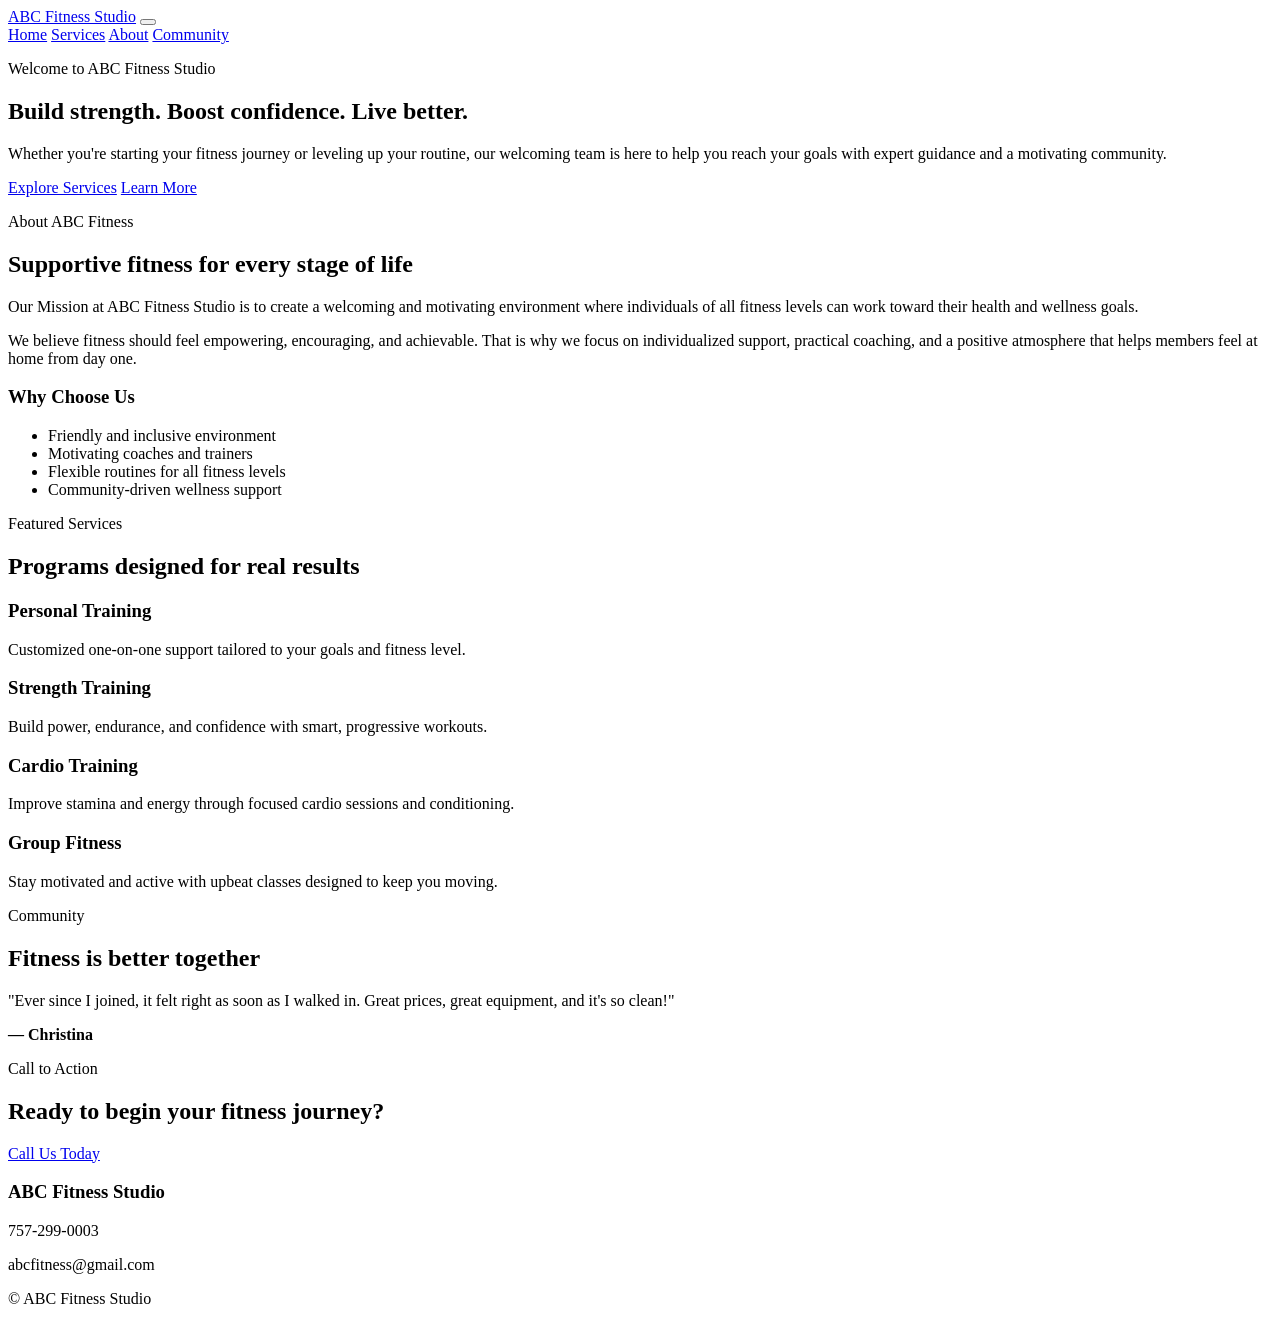
<file: about.html>
<!DOCTYPE html>
<html lang="en">
  <head>
    <meta charset="UTF-8" />
    <meta name="viewport" content="width=device-width, initial-scale=1.0" />
    <title>ABC Fitness Studio</title>
    <meta
      name="description"
      content="ABC Fitness Studio helps individuals build healthier habits through personal training, group classes, and community support."
    />
    <link rel="stylesheet" href="style.css" />
  </head>
  <body>
    <header class="site-header">
      <nav class="navbar container" aria-label="Main navigation">
        <a href="index.html" class="brand">ABC Fitness Studio</a>
        <button class="nav-toggle" aria-label="Toggle navigation" aria-expanded="false">
          <span></span>
          <span></span>
          <span></span>
        </button>
        <div class="nav-menu">
          <a href="index.html" class="nav-link active">Home</a>
          <a href="services.html" class="nav-link">Services</a>
          <a href="about.html" class="nav-link">About</a>
          <a href="community.html" class="nav-link">Community</a>
        </div>
      </nav>
    </header>

    <main>
      <section class="hero">
        <div class="container hero-inner">
          <div class="hero-copy">
            <p class="eyebrow">Welcome to ABC Fitness Studio</p>
            <h1>Build strength. Boost confidence. Live better.</h1>
            <p>
              Whether you're starting your fitness journey or leveling up your routine,
              our welcoming team is here to help you reach your goals with expert guidance
              and a motivating community.
            </p>
            <div class="hero-actions">
              <a href="services.html" class="btn btn-primary">Explore Services</a>
              <a href="about.html" class="btn btn-secondary">Learn More</a>
            </div>
          </div>
        </div>
      </section>

      <section class="section section-light" id="about">
        <div class="container">
          <div class="section-heading">
            <p class="eyebrow accent">About ABC Fitness</p>
            <h2>Supportive fitness for every stage of life</h2>
          </div>

          <div class="two-column">
            <div>
              <p>
                Our Mission at ABC Fitness Studio is to create a welcoming and motivating
                environment where individuals of all fitness levels can work toward their
                health and wellness goals.
              </p>
              <p>
                We believe fitness should feel empowering, encouraging, and achievable.
                That is why we focus on individualized support, practical coaching, and a
                positive atmosphere that helps members feel at home from day one.
              </p>
            </div>
            <div class="info-card">
              <h3>Why Choose Us</h3>
              <ul>
                <li>Friendly and inclusive environment</li>
                <li>Motivating coaches and trainers</li>
                <li>Flexible routines for all fitness levels</li>
                <li>Community-driven wellness support</li>
              </ul>
            </div>
          </div>
        </div>
      </section>

      <section class="section" id="services">
        <div class="container">
          <div class="section-heading">
            <p class="eyebrow accent">Featured Services</p>
            <h2>Programs designed for real results</h2>
          </div>

          <div class="card-grid">
            <article class="service-card">
              <h3>Personal Training</h3>
              <p>Customized one-on-one support tailored to your goals and fitness level.</p>
            </article>
            <article class="service-card">
              <h3>Strength Training</h3>
              <p>Build power, endurance, and confidence with smart, progressive workouts.</p>
            </article>
            <article class="service-card">
              <h3>Cardio Training</h3>
              <p>Improve stamina and energy through focused cardio sessions and conditioning.</p>
            </article>
            <article class="service-card">
              <h3>Group Fitness</h3>
              <p>Stay motivated and active with upbeat classes designed to keep you moving.</p>
            </article>
          </div>
        </div>
      </section>

      <section class="section section-accent" id="community">
        <div class="container">
          <div class="section-heading">
            <p class="eyebrow accent">Community</p>
            <h2>Fitness is better together</h2>
          </div>

          <div class="quote-box">
            <p>
              "Ever since I joined, it felt right as soon as I walked in. Great prices,
              great equipment, and it's so clean!"
            </p>
            <strong>— Christina</strong>
          </div>
        </div>
      </section>

      <section class="section cta-section">
        <div class="container cta-box">
          <div>
            <p class="eyebrow accent">Call to Action</p>
            <h2>Ready to begin your fitness journey?</h2>
          </div>
          <a href="tel:757-299-0003" class="btn btn-primary">Call Us Today</a>
        </div>
      </section>
    </main>

    <footer class="site-footer">
      <div class="container footer-inner">
        <div>
          <h3>ABC Fitness Studio</h3>
        </div>
        <div>
          <p>757-299-0003</p>
          <p>abcfitness@gmail.com</p>
        </div>
        <div>
          <p>© <span id="year"></span> ABC Fitness Studio</p>
        </div>
      </div>
    </footer>

    <script src="script.js"></script>
  </body>
</html>
</file>
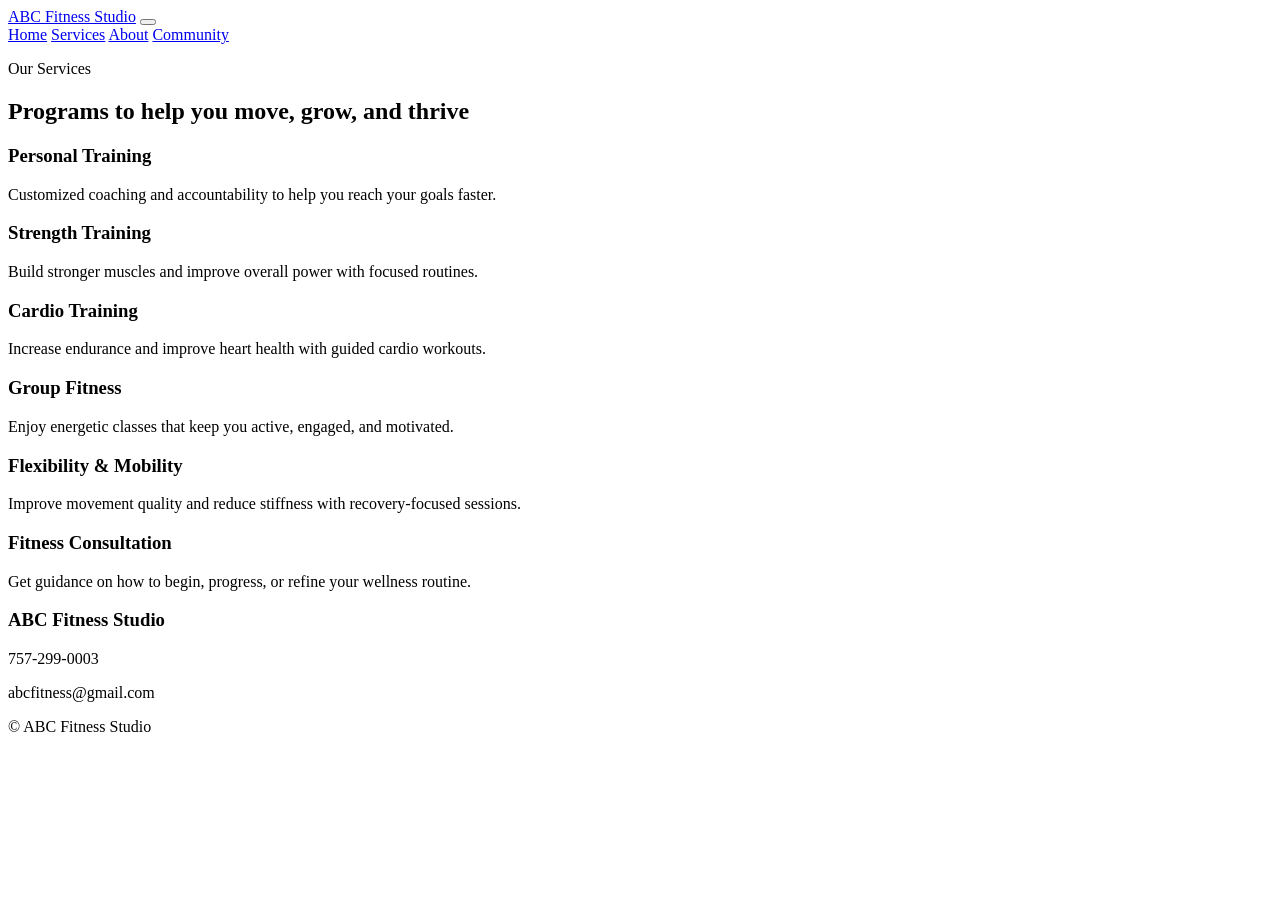
<file: community.html>
<!DOCTYPE html>
<html lang="en">
  <head>
    <meta charset="UTF-8" />
    <meta name="viewport" content="width=device-width, initial-scale=1.0" />
    <title>Services | ABC Fitness Studio</title>
    <meta name="description" content="Explore personal training, strength training, cardio, group fitness, and consultation services at ABC Fitness Studio." />
    <link rel="stylesheet" href="style.css" />
  </head>
  <body>
    <header class="site-header">
      <nav class="navbar container" aria-label="Main navigation">
        <a href="index.html" class="brand">ABC Fitness Studio</a>
        <button class="nav-toggle" aria-label="Toggle navigation" aria-expanded="false">
          <span></span>
          <span></span>
          <span></span>
        </button>
        <div class="nav-menu">
          <a href="index.html" class="nav-link">Home</a>
          <a href="services.html" class="nav-link active">Services</a>
          <a href="about.html" class="nav-link">About</a>
          <a href="community.html" class="nav-link">Community</a>
        </div>
      </nav>
    </header>

    <main>
      <section class="page-hero">
        <div class="container">
          <p class="eyebrow accent">Our Services</p>
          <h1>Programs to help you move, grow, and thrive</h1>
        </div>
      </section>

      <section class="section section-light">
        <div class="container">
          <div class="card-grid">
            <article class="service-card">
              <h3>Personal Training</h3>
              <p>Customized coaching and accountability to help you reach your goals faster.</p>
            </article>
            <article class="service-card">
              <h3>Strength Training</h3>
              <p>Build stronger muscles and improve overall power with focused routines.</p>
            </article>
            <article class="service-card">
              <h3>Cardio Training</h3>
              <p>Increase endurance and improve heart health with guided cardio workouts.</p>
            </article>
            <article class="service-card">
              <h3>Group Fitness</h3>
              <p>Enjoy energetic classes that keep you active, engaged, and motivated.</p>
            </article>
            <article class="service-card">
              <h3>Flexibility & Mobility</h3>
              <p>Improve movement quality and reduce stiffness with recovery-focused sessions.</p>
            </article>
            <article class="service-card">
              <h3>Fitness Consultation</h3>
              <p>Get guidance on how to begin, progress, or refine your wellness routine.</p>
            </article>
          </div>
        </div>
      </section>
    </main>

    <footer class="site-footer">
      <div class="container footer-inner">
        <div>
          <h3>ABC Fitness Studio</h3>
        </div>
        <div>
          <p>757-299-0003</p>
          <p>abcfitness@gmail.com</p>
        </div>
        <div>
          <p>© <span id="year"></span> ABC Fitness Studio</p>
        </div>
      </div>
    </footer>

    <script src="script.js"></script>
  </body>
</html>
</file>
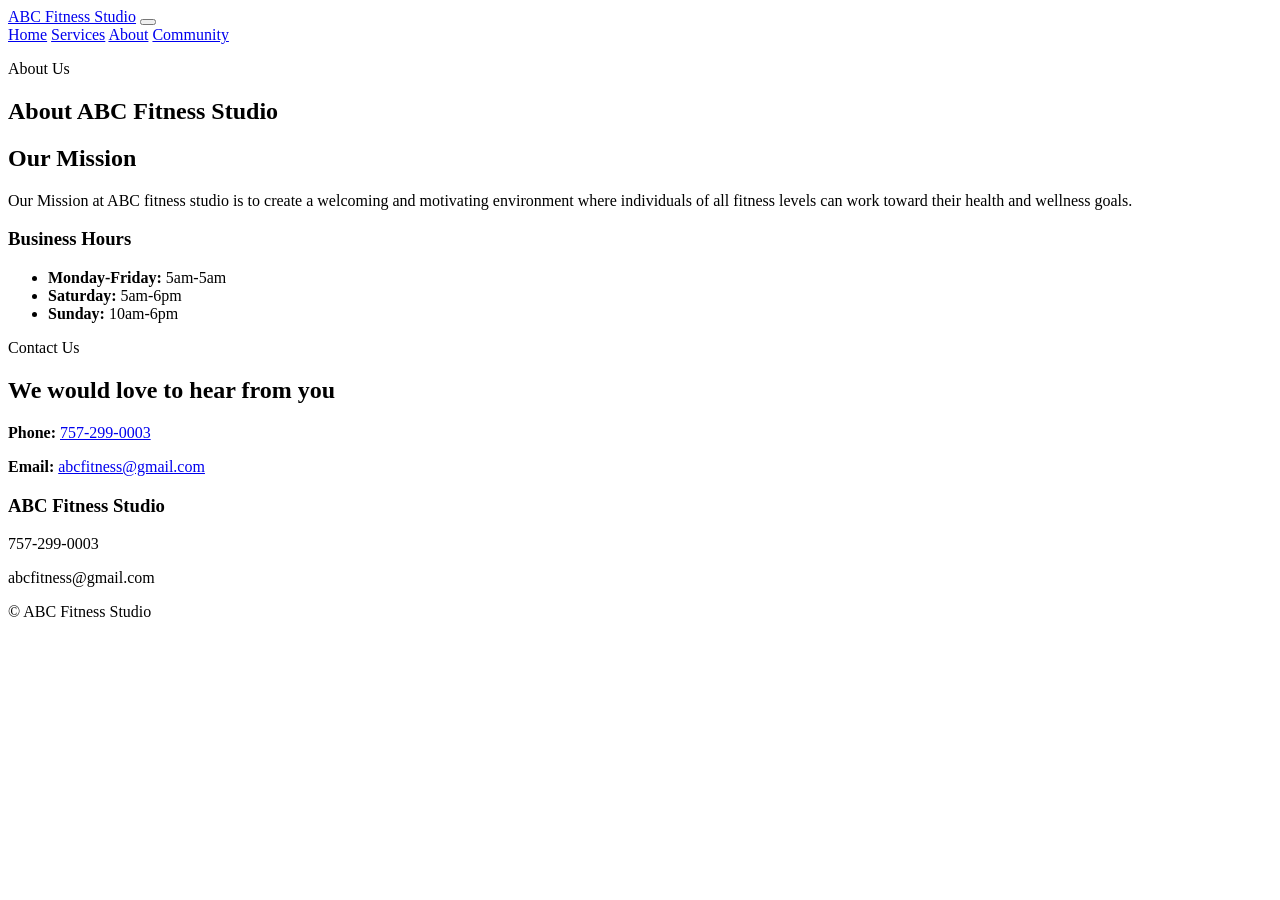
<file: services.html>
<!DOCTYPE html>
<html lang="en">
  <head>
    <meta charset="UTF-8" />
    <meta name="viewport" content="width=device-width, initial-scale=1.0" />
    <title>About | ABC Fitness Studio</title>
    <meta name="description" content="Learn about ABC Fitness Studio, our mission, business hours, and contact details." />
    <link rel="stylesheet" href="style.css" />
  </head>
  <body>
    <header class="site-header">
      <nav class="navbar container" aria-label="Main navigation">
        <a href="index.html" class="brand">ABC Fitness Studio</a>
        <button class="nav-toggle" aria-label="Toggle navigation" aria-expanded="false">
          <span></span>
          <span></span>
          <span></span>
        </button>
        <div class="nav-menu">
          <a href="index.html" class="nav-link">Home</a>
          <a href="services.html" class="nav-link">Services</a>
          <a href="about.html" class="nav-link active">About</a>
          <a href="community.html" class="nav-link">Community</a>
        </div>
      </nav>
    </header>

    <main>
      <section class="page-hero">
        <div class="container">
          <p class="eyebrow accent">About Us</p>
          <h1>About ABC Fitness Studio</h1>
        </div>
      </section>

      <section class="section section-light">
        <div class="container two-column">
          <div>
            <h2>Our Mission</h2>
            <p>
              Our Mission at ABC fitness studio is to create a welcoming and motivating environment
              where individuals of all fitness levels can work toward their health and wellness goals.
            </p>
          </div>

          <div class="info-card">
            <h3>Business Hours</h3>
            <ul class="hours-list">
              <li><strong>Monday-Friday:</strong> 5am-5am</li>
              <li><strong>Saturday:</strong> 5am-6pm</li>
              <li><strong>Sunday:</strong> 10am-6pm</li>
            </ul>
          </div>
        </div>
      </section>

      <section class="section">
        <div class="container contact-box">
          <div class="section-heading left-align">
            <p class="eyebrow accent">Contact Us</p>
            <h2>We would love to hear from you</h2>
          </div>

          <div class="contact-list">
            <p><strong>Phone:</strong> <a href="tel:757-299-0003">757-299-0003</a></p>
            <p><strong>Email:</strong> <a href="mailto:abcfitness@gmail.com">abcfitness@gmail.com</a></p>
          </div>
        </div>
      </section>
    </main>

    <footer class="site-footer">
      <div class="container footer-inner">
        <div>
          <h3>ABC Fitness Studio</h3>
        </div>
        <div>
          <p>757-299-0003</p>
          <p>abcfitness@gmail.com</p>
        </div>
        <div>
          <p>© <span id="year"></span> ABC Fitness Studio</p>
        </div>
      </div>
    </footer>

    <script src="script.js"></script>
  </body>
</html>
</file>
<file: style.css>
<!DOCTYPE html>
<html lang="en">
  <head>
    <meta charset="UTF-8" />
    <meta name="viewport" content="width=device-width, initial-scale=1.0" />
    <title>Community | ABC Fitness Studio</title>
    <meta name="description" content="Read member highlights, community tips, and upcoming events at ABC Fitness Studio." />
    <link rel="stylesheet" href="style.css" />
  </head>
  <body>
    <header class="site-header">
      <nav class="navbar container" aria-label="Main navigation">
        <a href="index.html" class="brand">ABC Fitness Studio</a>
        <button class="nav-toggle" aria-label="Toggle navigation" aria-expanded="false">
          <span></span>
          <span></span>
          <span></span>
        </button>
        <div class="nav-menu">
          <a href="index.html" class="nav-link">Home</a>
          <a href="services.html" class="nav-link">Services</a>
          <a href="about.html" class="nav-link">About</a>
          <a href="community.html" class="nav-link active">Community</a>
        </div>
      </nav>
    </header>

    <main>
      <section class="page-hero">
        <div class="container">
          <p class="eyebrow accent">Community</p>
          <h1>Supportive people. Real encouragement.</h1>
        </div>
      </section>

      <section class="section section-light">
        <div class="container">
          <div class="community-grid">
            <article class="info-card">
              <h3>Member Spotlight</h3>
              <p>
                <strong>Christina:</strong> Ever since I joined, it felt right as soon as I walked in.
                Great prices, great equipment, and it’s so clean!
              </p>
            </article>

            <article class="info-card">
              <h3>Fitness Tips</h3>
              <p>Stay consistent and eat right — you will see your fitness goals become reality.</p>
            </article>

            <article class="info-card">
              <h3>Community Events</h3>
              <p>ZUMBA outside coming soon!</p>
            </article>
          </div>
        </div>
      </section>
    </main>

    <footer class="site-footer">
      <div class="container footer-inner">
        <div>
          <h3>ABC Fitness Studio</h3>
        </div>
        <div>
          <p>757-299-0003</p>
          <p>abcfitness@gmail.com</p>
        </div>
        <div>
          <p>© <span id="year"></span> ABC Fitness Studio</p>
        </div>
      </div>
    </footer>

    <script src="script.js"></script>
  </body>
</html>
</file>
